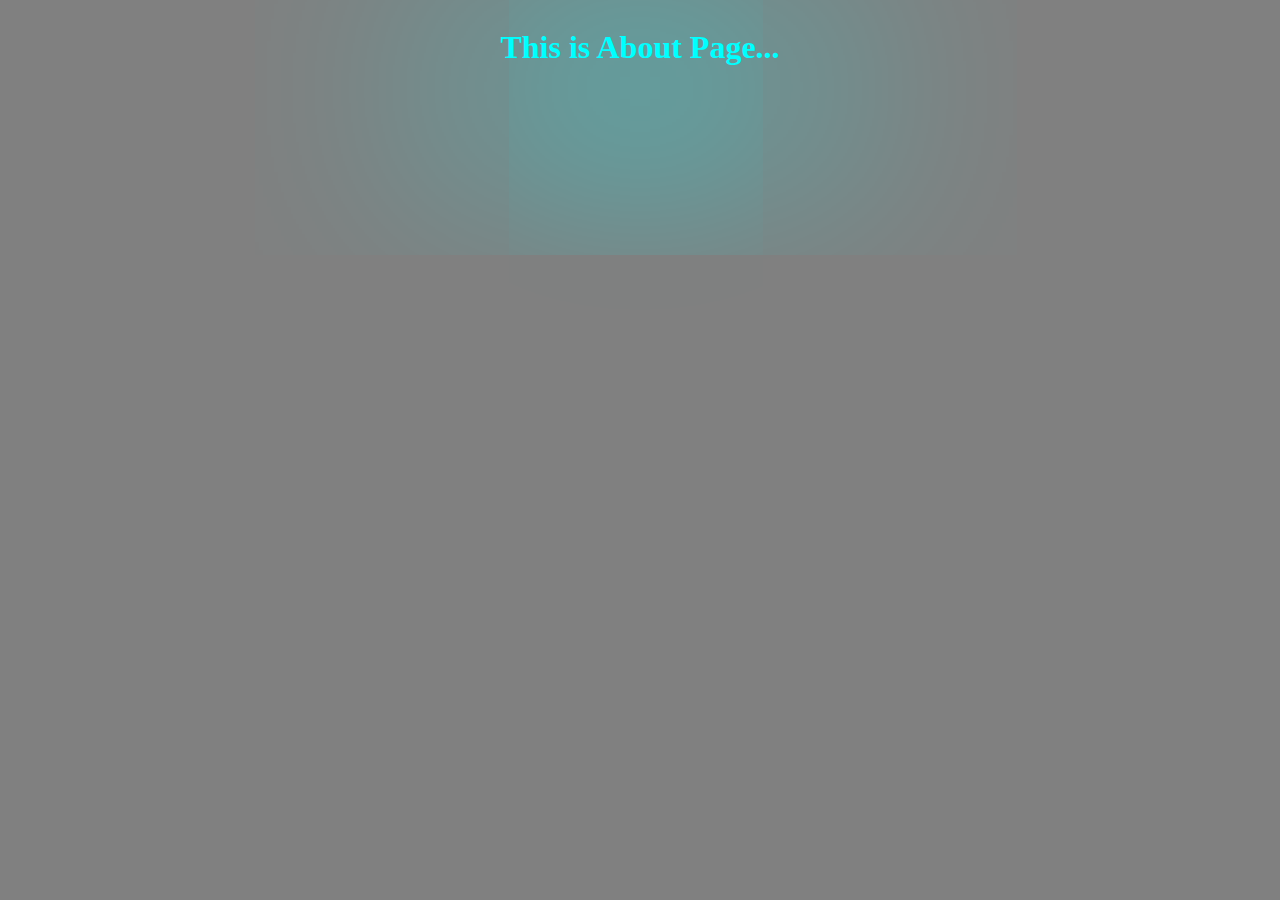
<file: About.html>
<!DOCTYPE html>
<html lang="en">
<head>
    <meta charset="UTF-8">
    <meta name="viewport" content="width=device-width, initial-scale=1.0">
    <title>About</title>
    <style>
        body{
            background-color: grey;
            display: grid;
            place-items: center;
        }
        .container{
            color: aqua;
            margin: auto 0px;            
        }
        
        .shadow{
            box-shadow: 0px 0px 300px 40px aqua;
        }
    </style>
</head>
<body>
    <div class="container">
        <h1>This is About Page...</h1>
        <div class="shadow"></div>
    </div>
</body>
</html>
</file>
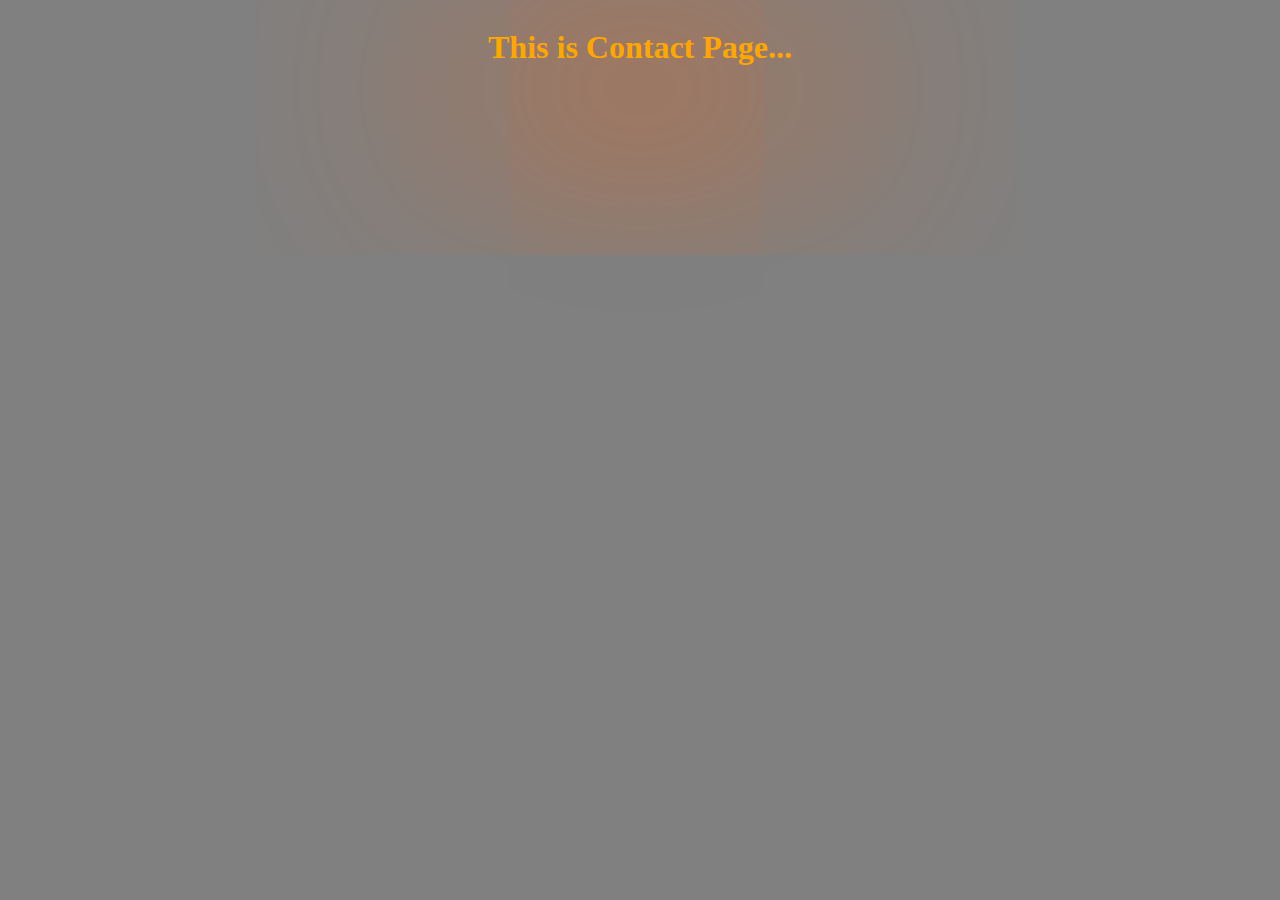
<file: contact.html>
<!DOCTYPE html>
<html lang="en">
<head>
    <meta charset="UTF-8">
    <meta name="viewport" content="width=device-width, initial-scale=1.0">
    <title>Contacts</title>
    <style>
        body{
            background-color: grey;
            display: grid;
            place-items: center;
        }
        .container{
            color: rgb(255, 166, 0);
            margin: auto 0px;            
        }
        
        .shadow{
            box-shadow: 0px 0px 300px 40px rgb(255, 94, 0);
        }
    </style>
</head>
<body>
    <div class="container">
        <h1>This is Contact Page...</h1>
        <div class="shadow"></div>
    </div>
</body>
</html>
</file>
